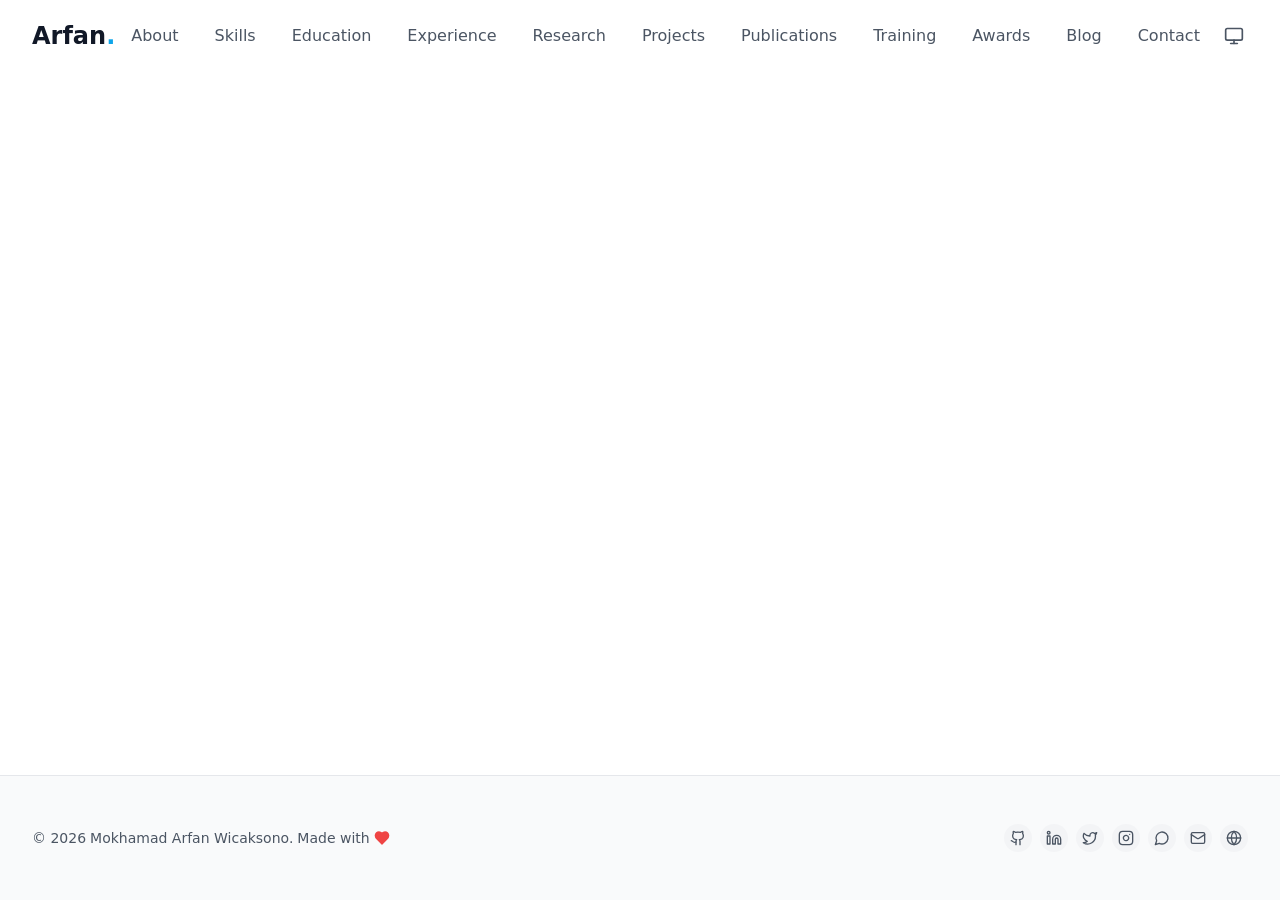
<file: index.html>
<!doctype html>
<html lang="en">
  <head>
    <meta charset="UTF-8" />
    <link rel="icon" type="image/svg+xml" href="/favicon.svg" />
    <meta name="viewport" content="width=device-width, initial-scale=1.0" />
    <title>Personal Portfolio</title>
    <script>
      // GitHub Pages SPA redirect solution
      // Check if we were redirected from 404.html
      (function() {
        var redirect = sessionStorage.redirect;
        delete sessionStorage.redirect;
        if (redirect && redirect !== location.pathname) {
          history.replaceState(null, null, redirect);
        }
      })();
    </script>
    <script type="module" crossorigin src="/assets/index-D8vVJnFh.js"></script>
    <link rel="modulepreload" crossorigin href="/assets/react-vendor-DwZ1RW2I.js">
    <link rel="modulepreload" crossorigin href="/assets/motion-B83IQMfz.js">
    <link rel="modulepreload" crossorigin href="/assets/markdown-BnUALIT7.js">
    <link rel="stylesheet" crossorigin href="/assets/index-B6BhNO32.css">
  </head>
  <body>
    <div id="root"></div>
  </body>
</html>
</file>
<file: assets/index-B6BhNO32.css>
*,:before,:after{--tw-border-spacing-x: 0;--tw-border-spacing-y: 0;--tw-translate-x: 0;--tw-translate-y: 0;--tw-rotate: 0;--tw-skew-x: 0;--tw-skew-y: 0;--tw-scale-x: 1;--tw-scale-y: 1;--tw-pan-x: ;--tw-pan-y: ;--tw-pinch-zoom: ;--tw-scroll-snap-strictness: proximity;--tw-gradient-from-position: ;--tw-gradient-via-position: ;--tw-gradient-to-position: ;--tw-ordinal: ;--tw-slashed-zero: ;--tw-numeric-figure: ;--tw-numeric-spacing: ;--tw-numeric-fraction: ;--tw-ring-inset: ;--tw-ring-offset-width: 0px;--tw-ring-offset-color: #fff;--tw-ring-color: rgb(59 130 246 / .5);--tw-ring-offset-shadow: 0 0 #0000;--tw-ring-shadow: 0 0 #0000;--tw-shadow: 0 0 #0000;--tw-shadow-colored: 0 0 #0000;--tw-blur: ;--tw-brightness: ;--tw-contrast: ;--tw-grayscale: ;--tw-hue-rotate: ;--tw-invert: ;--tw-saturate: ;--tw-sepia: ;--tw-drop-shadow: ;--tw-backdrop-blur: ;--tw-backdrop-brightness: ;--tw-backdrop-contrast: ;--tw-backdrop-grayscale: ;--tw-backdrop-hue-rotate: ;--tw-backdrop-invert: ;--tw-backdrop-opacity: ;--tw-backdrop-saturate: ;--tw-backdrop-sepia: ;--tw-contain-size: ;--tw-contain-layout: ;--tw-contain-paint: ;--tw-contain-style: }::backdrop{--tw-border-spacing-x: 0;--tw-border-spacing-y: 0;--tw-translate-x: 0;--tw-translate-y: 0;--tw-rotate: 0;--tw-skew-x: 0;--tw-skew-y: 0;--tw-scale-x: 1;--tw-scale-y: 1;--tw-pan-x: ;--tw-pan-y: ;--tw-pinch-zoom: ;--tw-scroll-snap-strictness: proximity;--tw-gradient-from-position: ;--tw-gradient-via-position: ;--tw-gradient-to-position: ;--tw-ordinal: ;--tw-slashed-zero: ;--tw-numeric-figure: ;--tw-numeric-spacing: ;--tw-numeric-fraction: ;--tw-ring-inset: ;--tw-ring-offset-width: 0px;--tw-ring-offset-color: #fff;--tw-ring-color: rgb(59 130 246 / .5);--tw-ring-offset-shadow: 0 0 #0000;--tw-ring-shadow: 0 0 #0000;--tw-shadow: 0 0 #0000;--tw-shadow-colored: 0 0 #0000;--tw-blur: ;--tw-brightness: ;--tw-contrast: ;--tw-grayscale: ;--tw-hue-rotate: ;--tw-invert: ;--tw-saturate: ;--tw-sepia: ;--tw-drop-shadow: ;--tw-backdrop-blur: ;--tw-backdrop-brightness: ;--tw-backdrop-contrast: ;--tw-backdrop-grayscale: ;--tw-backdrop-hue-rotate: ;--tw-backdrop-invert: ;--tw-backdrop-opacity: ;--tw-backdrop-saturate: ;--tw-backdrop-sepia: ;--tw-contain-size: ;--tw-contain-layout: ;--tw-contain-paint: ;--tw-contain-style: }*,:before,:after{box-sizing:border-box;border-width:0;border-style:solid;border-color:#e5e7eb}:before,:after{--tw-content: ""}html,:host{line-height:1.5;-webkit-text-size-adjust:100%;-moz-tab-size:4;-o-tab-size:4;tab-size:4;font-family:Inter,system-ui,sans-serif;font-feature-settings:normal;font-variation-settings:normal;-webkit-tap-highlight-color:transparent}body{margin:0;line-height:inherit}hr{height:0;color:inherit;border-top-width:1px}abbr:where([title]){-webkit-text-decoration:underline dotted;text-decoration:underline dotted}h1,h2,h3,h4,h5,h6{font-size:inherit;font-weight:inherit}a{color:inherit;text-decoration:inherit}b,strong{font-weight:bolder}code,kbd,samp,pre{font-family:JetBrains Mono,monospace;font-feature-settings:normal;font-variation-settings:normal;font-size:1em}small{font-size:80%}sub,sup{font-size:75%;line-height:0;position:relative;vertical-align:baseline}sub{bottom:-.25em}sup{top:-.5em}table{text-indent:0;border-color:inherit;border-collapse:collapse}button,input,optgroup,select,textarea{font-family:inherit;font-feature-settings:inherit;font-variation-settings:inherit;font-size:100%;font-weight:inherit;line-height:inherit;letter-spacing:inherit;color:inherit;margin:0;padding:0}button,select{text-transform:none}button,input:where([type=button]),input:where([type=reset]),input:where([type=submit]){-webkit-appearance:button;background-color:transparent;background-image:none}:-moz-focusring{outline:auto}:-moz-ui-invalid{box-shadow:none}progress{vertical-align:baseline}::-webkit-inner-spin-button,::-webkit-outer-spin-button{height:auto}[type=search]{-webkit-appearance:textfield;outline-offset:-2px}::-webkit-search-decoration{-webkit-appearance:none}::-webkit-file-upload-button{-webkit-appearance:button;font:inherit}summary{display:list-item}blockquote,dl,dd,h1,h2,h3,h4,h5,h6,hr,figure,p,pre{margin:0}fieldset{margin:0;padding:0}legend{padding:0}ol,ul,menu{list-style:none;margin:0;padding:0}dialog{padding:0}textarea{resize:vertical}input::-moz-placeholder,textarea::-moz-placeholder{opacity:1;color:#9ca3af}input::placeholder,textarea::placeholder{opacity:1;color:#9ca3af}button,[role=button]{cursor:pointer}:disabled{cursor:default}img,svg,video,canvas,audio,iframe,embed,object{display:block;vertical-align:middle}img,video{max-width:100%;height:auto}[hidden]:where(:not([hidden=until-found])){display:none}html{scroll-behavior:smooth}body{--tw-bg-opacity: 1;background-color:rgb(255 255 255 / var(--tw-bg-opacity, 1));--tw-text-opacity: 1;color:rgb(17 24 39 / var(--tw-text-opacity, 1));transition-property:color,background-color,border-color,text-decoration-color,fill,stroke;transition-timing-function:cubic-bezier(.4,0,.2,1);transition-duration:.3s}body:is(.dark *){--tw-bg-opacity: 1;background-color:rgb(17 24 39 / var(--tw-bg-opacity, 1));--tw-text-opacity: 1;color:rgb(243 244 246 / var(--tw-text-opacity, 1))}::-webkit-scrollbar{width:8px}::-webkit-scrollbar-track{--tw-bg-opacity: 1;background-color:rgb(243 244 246 / var(--tw-bg-opacity, 1))}:is(.dark *)::-webkit-scrollbar-track{--tw-bg-opacity: 1;background-color:rgb(31 41 55 / var(--tw-bg-opacity, 1))}::-webkit-scrollbar-thumb{border-radius:9999px;--tw-bg-opacity: 1;background-color:rgb(209 213 219 / var(--tw-bg-opacity, 1))}:is(.dark *)::-webkit-scrollbar-thumb{--tw-bg-opacity: 1;background-color:rgb(75 85 99 / var(--tw-bg-opacity, 1))}::-webkit-scrollbar-thumb:hover{--tw-bg-opacity: 1;background-color:rgb(156 163 175 / var(--tw-bg-opacity, 1))}:is(.dark *)::-webkit-scrollbar-thumb:hover{--tw-bg-opacity: 1;background-color:rgb(107 114 128 / var(--tw-bg-opacity, 1))}.prose{color:var(--tw-prose-body);max-width:65ch}.prose :where(p):not(:where([class~=not-prose],[class~=not-prose] *)){margin-top:1.25em;margin-bottom:1.25em}.prose :where([class~=lead]):not(:where([class~=not-prose],[class~=not-prose] *)){color:var(--tw-prose-lead);font-size:1.25em;line-height:1.6;margin-top:1.2em;margin-bottom:1.2em}.prose :where(a):not(:where([class~=not-prose],[class~=not-prose] *)){color:var(--tw-prose-links);text-decoration:underline;font-weight:500}.prose :where(strong):not(:where([class~=not-prose],[class~=not-prose] *)){color:var(--tw-prose-bold);font-weight:600}.prose :where(a strong):not(:where([class~=not-prose],[class~=not-prose] *)){color:inherit}.prose :where(blockquote strong):not(:where([class~=not-prose],[class~=not-prose] *)){color:inherit}.prose :where(thead th strong):not(:where([class~=not-prose],[class~=not-prose] *)){color:inherit}.prose :where(ol):not(:where([class~=not-prose],[class~=not-prose] *)){list-style-type:decimal;margin-top:1.25em;margin-bottom:1.25em;padding-inline-start:1.625em}.prose :where(ol[type=A]):not(:where([class~=not-prose],[class~=not-prose] *)){list-style-type:upper-alpha}.prose :where(ol[type=a]):not(:where([class~=not-prose],[class~=not-prose] *)){list-style-type:lower-alpha}.prose :where(ol[type=A s]):not(:where([class~=not-prose],[class~=not-prose] *)){list-style-type:upper-alpha}.prose :where(ol[type=a s]):not(:where([class~=not-prose],[class~=not-prose] *)){list-style-type:lower-alpha}.prose :where(ol[type=I]):not(:where([class~=not-prose],[class~=not-prose] *)){list-style-type:upper-roman}.prose :where(ol[type=i]):not(:where([class~=not-prose],[class~=not-prose] *)){list-style-type:lower-roman}.prose :where(ol[type=I s]):not(:where([class~=not-prose],[class~=not-prose] *)){list-style-type:upper-roman}.prose :where(ol[type=i s]):not(:where([class~=not-prose],[class~=not-prose] *)){list-style-type:lower-roman}.prose :where(ol[type="1"]):not(:where([class~=not-prose],[class~=not-prose] *)){list-style-type:decimal}.prose :where(ul):not(:where([class~=not-prose],[class~=not-prose] *)){list-style-type:disc;margin-top:1.25em;margin-bottom:1.25em;padding-inline-start:1.625em}.prose :where(ol>li):not(:where([class~=not-prose],[class~=not-prose] *))::marker{font-weight:400;color:var(--tw-prose-counters)}.prose :where(ul>li):not(:where([class~=not-prose],[class~=not-prose] *))::marker{color:var(--tw-prose-bullets)}.prose :where(dt):not(:where([class~=not-prose],[class~=not-prose] *)){color:var(--tw-prose-headings);font-weight:600;margin-top:1.25em}.prose :where(hr):not(:where([class~=not-prose],[class~=not-prose] *)){border-color:var(--tw-prose-hr);border-top-width:1px;margin-top:3em;margin-bottom:3em}.prose :where(blockquote):not(:where([class~=not-prose],[class~=not-prose] *)){font-weight:500;font-style:italic;color:var(--tw-prose-quotes);border-inline-start-width:.25rem;border-inline-start-color:var(--tw-prose-quote-borders);quotes:"“""”""‘""’";margin-top:1.6em;margin-bottom:1.6em;padding-inline-start:1em}.prose :where(blockquote p:first-of-type):not(:where([class~=not-prose],[class~=not-prose] *)):before{content:open-quote}.prose :where(blockquote p:last-of-type):not(:where([class~=not-prose],[class~=not-prose] *)):after{content:close-quote}.prose :where(h1):not(:where([class~=not-prose],[class~=not-prose] *)){color:var(--tw-prose-headings);font-weight:800;font-size:2.25em;margin-top:0;margin-bottom:.8888889em;line-height:1.1111111}.prose :where(h1 strong):not(:where([class~=not-prose],[class~=not-prose] *)){font-weight:900;color:inherit}.prose :where(h2):not(:where([class~=not-prose],[class~=not-prose] *)){color:var(--tw-prose-headings);font-weight:700;font-size:1.5em;margin-top:2em;margin-bottom:1em;line-height:1.3333333}.prose :where(h2 strong):not(:where([class~=not-prose],[class~=not-prose] *)){font-weight:800;color:inherit}.prose :where(h3):not(:where([class~=not-prose],[class~=not-prose] *)){color:var(--tw-prose-headings);font-weight:600;font-size:1.25em;margin-top:1.6em;margin-bottom:.6em;line-height:1.6}.prose :where(h3 strong):not(:where([class~=not-prose],[class~=not-prose] *)){font-weight:700;color:inherit}.prose :where(h4):not(:where([class~=not-prose],[class~=not-prose] *)){color:var(--tw-prose-headings);font-weight:600;margin-top:1.5em;margin-bottom:.5em;line-height:1.5}.prose :where(h4 strong):not(:where([class~=not-prose],[class~=not-prose] *)){font-weight:700;color:inherit}.prose :where(img):not(:where([class~=not-prose],[class~=not-prose] *)){margin-top:2em;margin-bottom:2em}.prose :where(picture):not(:where([class~=not-prose],[class~=not-prose] *)){display:block;margin-top:2em;margin-bottom:2em}.prose :where(video):not(:where([class~=not-prose],[class~=not-prose] *)){margin-top:2em;margin-bottom:2em}.prose :where(kbd):not(:where([class~=not-prose],[class~=not-prose] *)){font-weight:500;font-family:inherit;color:var(--tw-prose-kbd);box-shadow:0 0 0 1px var(--tw-prose-kbd-shadows),0 3px 0 var(--tw-prose-kbd-shadows);font-size:.875em;border-radius:.3125rem;padding-top:.1875em;padding-inline-end:.375em;padding-bottom:.1875em;padding-inline-start:.375em}.prose :where(code):not(:where([class~=not-prose],[class~=not-prose] *)){color:var(--tw-prose-code);font-weight:600;font-size:.875em}.prose :where(code):not(:where([class~=not-prose],[class~=not-prose] *)):before{content:"`"}.prose :where(code):not(:where([class~=not-prose],[class~=not-prose] *)):after{content:"`"}.prose :where(a code):not(:where([class~=not-prose],[class~=not-prose] *)){color:inherit}.prose :where(h1 code):not(:where([class~=not-prose],[class~=not-prose] *)){color:inherit}.prose :where(h2 code):not(:where([class~=not-prose],[class~=not-prose] *)){color:inherit;font-size:.875em}.prose :where(h3 code):not(:where([class~=not-prose],[class~=not-prose] *)){color:inherit;font-size:.9em}.prose :where(h4 code):not(:where([class~=not-prose],[class~=not-prose] *)){color:inherit}.prose :where(blockquote code):not(:where([class~=not-prose],[class~=not-prose] *)){color:inherit}.prose :where(thead th code):not(:where([class~=not-prose],[class~=not-prose] *)){color:inherit}.prose :where(pre):not(:where([class~=not-prose],[class~=not-prose] *)){color:var(--tw-prose-pre-code);background-color:var(--tw-prose-pre-bg);overflow-x:auto;font-weight:400;font-size:.875em;line-height:1.7142857;margin-top:1.7142857em;margin-bottom:1.7142857em;border-radius:.375rem;padding-top:.8571429em;padding-inline-end:1.1428571em;padding-bottom:.8571429em;padding-inline-start:1.1428571em}.prose :where(pre code):not(:where([class~=not-prose],[class~=not-prose] *)){background-color:transparent;border-width:0;border-radius:0;padding:0;font-weight:inherit;color:inherit;font-size:inherit;font-family:inherit;line-height:inherit}.prose :where(pre code):not(:where([class~=not-prose],[class~=not-prose] *)):before{content:none}.prose :where(pre code):not(:where([class~=not-prose],[class~=not-prose] *)):after{content:none}.prose :where(table):not(:where([class~=not-prose],[class~=not-prose] *)){width:100%;table-layout:auto;margin-top:2em;margin-bottom:2em;font-size:.875em;line-height:1.7142857}.prose :where(thead):not(:where([class~=not-prose],[class~=not-prose] *)){border-bottom-width:1px;border-bottom-color:var(--tw-prose-th-borders)}.prose :where(thead th):not(:where([class~=not-prose],[class~=not-prose] *)){color:var(--tw-prose-headings);font-weight:600;vertical-align:bottom;padding-inline-end:.5714286em;padding-bottom:.5714286em;padding-inline-start:.5714286em}.prose :where(tbody tr):not(:where([class~=not-prose],[class~=not-prose] *)){border-bottom-width:1px;border-bottom-color:var(--tw-prose-td-borders)}.prose :where(tbody tr:last-child):not(:where([class~=not-prose],[class~=not-prose] *)){border-bottom-width:0}.prose :where(tbody td):not(:where([class~=not-prose],[class~=not-prose] *)){vertical-align:baseline}.prose :where(tfoot):not(:where([class~=not-prose],[class~=not-prose] *)){border-top-width:1px;border-top-color:var(--tw-prose-th-borders)}.prose :where(tfoot td):not(:where([class~=not-prose],[class~=not-prose] *)){vertical-align:top}.prose :where(th,td):not(:where([class~=not-prose],[class~=not-prose] *)){text-align:start}.prose :where(figure>*):not(:where([class~=not-prose],[class~=not-prose] *)){margin-top:0;margin-bottom:0}.prose :where(figcaption):not(:where([class~=not-prose],[class~=not-prose] *)){color:var(--tw-prose-captions);font-size:.875em;line-height:1.4285714;margin-top:.8571429em}.prose{--tw-prose-body: #374151;--tw-prose-headings: #111827;--tw-prose-lead: #4b5563;--tw-prose-links: #111827;--tw-prose-bold: #111827;--tw-prose-counters: #6b7280;--tw-prose-bullets: #d1d5db;--tw-prose-hr: #e5e7eb;--tw-prose-quotes: #111827;--tw-prose-quote-borders: #e5e7eb;--tw-prose-captions: #6b7280;--tw-prose-kbd: #111827;--tw-prose-kbd-shadows: rgb(17 24 39 / 10%);--tw-prose-code: #111827;--tw-prose-pre-code: #e5e7eb;--tw-prose-pre-bg: #1f2937;--tw-prose-th-borders: #d1d5db;--tw-prose-td-borders: #e5e7eb;--tw-prose-invert-body: #d1d5db;--tw-prose-invert-headings: #fff;--tw-prose-invert-lead: #9ca3af;--tw-prose-invert-links: #fff;--tw-prose-invert-bold: #fff;--tw-prose-invert-counters: #9ca3af;--tw-prose-invert-bullets: #4b5563;--tw-prose-invert-hr: #374151;--tw-prose-invert-quotes: #f3f4f6;--tw-prose-invert-quote-borders: #374151;--tw-prose-invert-captions: #9ca3af;--tw-prose-invert-kbd: #fff;--tw-prose-invert-kbd-shadows: rgb(255 255 255 / 10%);--tw-prose-invert-code: #fff;--tw-prose-invert-pre-code: #d1d5db;--tw-prose-invert-pre-bg: rgb(0 0 0 / 50%);--tw-prose-invert-th-borders: #4b5563;--tw-prose-invert-td-borders: #374151;font-size:1rem;line-height:1.75}.prose :where(picture>img):not(:where([class~=not-prose],[class~=not-prose] *)){margin-top:0;margin-bottom:0}.prose :where(li):not(:where([class~=not-prose],[class~=not-prose] *)){margin-top:.5em;margin-bottom:.5em}.prose :where(ol>li):not(:where([class~=not-prose],[class~=not-prose] *)){padding-inline-start:.375em}.prose :where(ul>li):not(:where([class~=not-prose],[class~=not-prose] *)){padding-inline-start:.375em}.prose :where(.prose>ul>li p):not(:where([class~=not-prose],[class~=not-prose] *)){margin-top:.75em;margin-bottom:.75em}.prose :where(.prose>ul>li>p:first-child):not(:where([class~=not-prose],[class~=not-prose] *)){margin-top:1.25em}.prose :where(.prose>ul>li>p:last-child):not(:where([class~=not-prose],[class~=not-prose] *)){margin-bottom:1.25em}.prose :where(.prose>ol>li>p:first-child):not(:where([class~=not-prose],[class~=not-prose] *)){margin-top:1.25em}.prose :where(.prose>ol>li>p:last-child):not(:where([class~=not-prose],[class~=not-prose] *)){margin-bottom:1.25em}.prose :where(ul ul,ul ol,ol ul,ol ol):not(:where([class~=not-prose],[class~=not-prose] *)){margin-top:.75em;margin-bottom:.75em}.prose :where(dl):not(:where([class~=not-prose],[class~=not-prose] *)){margin-top:1.25em;margin-bottom:1.25em}.prose :where(dd):not(:where([class~=not-prose],[class~=not-prose] *)){margin-top:.5em;padding-inline-start:1.625em}.prose :where(hr+*):not(:where([class~=not-prose],[class~=not-prose] *)){margin-top:0}.prose :where(h2+*):not(:where([class~=not-prose],[class~=not-prose] *)){margin-top:0}.prose :where(h3+*):not(:where([class~=not-prose],[class~=not-prose] *)){margin-top:0}.prose :where(h4+*):not(:where([class~=not-prose],[class~=not-prose] *)){margin-top:0}.prose :where(thead th:first-child):not(:where([class~=not-prose],[class~=not-prose] *)){padding-inline-start:0}.prose :where(thead th:last-child):not(:where([class~=not-prose],[class~=not-prose] *)){padding-inline-end:0}.prose :where(tbody td,tfoot td):not(:where([class~=not-prose],[class~=not-prose] *)){padding-top:.5714286em;padding-inline-end:.5714286em;padding-bottom:.5714286em;padding-inline-start:.5714286em}.prose :where(tbody td:first-child,tfoot td:first-child):not(:where([class~=not-prose],[class~=not-prose] *)){padding-inline-start:0}.prose :where(tbody td:last-child,tfoot td:last-child):not(:where([class~=not-prose],[class~=not-prose] *)){padding-inline-end:0}.prose :where(figure):not(:where([class~=not-prose],[class~=not-prose] *)){margin-top:2em;margin-bottom:2em}.prose :where(.prose>:first-child):not(:where([class~=not-prose],[class~=not-prose] *)){margin-top:0}.prose :where(.prose>:last-child):not(:where([class~=not-prose],[class~=not-prose] *)){margin-bottom:0}.prose-lg{font-size:1.125rem;line-height:1.7777778}.prose-lg :where(p):not(:where([class~=not-prose],[class~=not-prose] *)){margin-top:1.3333333em;margin-bottom:1.3333333em}.prose-lg :where([class~=lead]):not(:where([class~=not-prose],[class~=not-prose] *)){font-size:1.2222222em;line-height:1.4545455;margin-top:1.0909091em;margin-bottom:1.0909091em}.prose-lg :where(blockquote):not(:where([class~=not-prose],[class~=not-prose] *)){margin-top:1.6666667em;margin-bottom:1.6666667em;padding-inline-start:1em}.prose-lg :where(h1):not(:where([class~=not-prose],[class~=not-prose] *)){font-size:2.6666667em;margin-top:0;margin-bottom:.8333333em;line-height:1}.prose-lg :where(h2):not(:where([class~=not-prose],[class~=not-prose] *)){font-size:1.6666667em;margin-top:1.8666667em;margin-bottom:1.0666667em;line-height:1.3333333}.prose-lg :where(h3):not(:where([class~=not-prose],[class~=not-prose] *)){font-size:1.3333333em;margin-top:1.6666667em;margin-bottom:.6666667em;line-height:1.5}.prose-lg :where(h4):not(:where([class~=not-prose],[class~=not-prose] *)){margin-top:1.7777778em;margin-bottom:.4444444em;line-height:1.5555556}.prose-lg :where(img):not(:where([class~=not-prose],[class~=not-prose] *)){margin-top:1.7777778em;margin-bottom:1.7777778em}.prose-lg :where(picture):not(:where([class~=not-prose],[class~=not-prose] *)){margin-top:1.7777778em;margin-bottom:1.7777778em}.prose-lg :where(picture>img):not(:where([class~=not-prose],[class~=not-prose] *)){margin-top:0;margin-bottom:0}.prose-lg :where(video):not(:where([class~=not-prose],[class~=not-prose] *)){margin-top:1.7777778em;margin-bottom:1.7777778em}.prose-lg :where(kbd):not(:where([class~=not-prose],[class~=not-prose] *)){font-size:.8888889em;border-radius:.3125rem;padding-top:.2222222em;padding-inline-end:.4444444em;padding-bottom:.2222222em;padding-inline-start:.4444444em}.prose-lg :where(code):not(:where([class~=not-prose],[class~=not-prose] *)){font-size:.8888889em}.prose-lg :where(h2 code):not(:where([class~=not-prose],[class~=not-prose] *)){font-size:.8666667em}.prose-lg :where(h3 code):not(:where([class~=not-prose],[class~=not-prose] *)){font-size:.875em}.prose-lg :where(pre):not(:where([class~=not-prose],[class~=not-prose] *)){font-size:.8888889em;line-height:1.75;margin-top:2em;margin-bottom:2em;border-radius:.375rem;padding-top:1em;padding-inline-end:1.5em;padding-bottom:1em;padding-inline-start:1.5em}.prose-lg :where(ol):not(:where([class~=not-prose],[class~=not-prose] *)){margin-top:1.3333333em;margin-bottom:1.3333333em;padding-inline-start:1.5555556em}.prose-lg :where(ul):not(:where([class~=not-prose],[class~=not-prose] *)){margin-top:1.3333333em;margin-bottom:1.3333333em;padding-inline-start:1.5555556em}.prose-lg :where(li):not(:where([class~=not-prose],[class~=not-prose] *)){margin-top:.6666667em;margin-bottom:.6666667em}.prose-lg :where(ol>li):not(:where([class~=not-prose],[class~=not-prose] *)){padding-inline-start:.4444444em}.prose-lg :where(ul>li):not(:where([class~=not-prose],[class~=not-prose] *)){padding-inline-start:.4444444em}.prose-lg :where(.prose-lg>ul>li p):not(:where([class~=not-prose],[class~=not-prose] *)){margin-top:.8888889em;margin-bottom:.8888889em}.prose-lg :where(.prose-lg>ul>li>p:first-child):not(:where([class~=not-prose],[class~=not-prose] *)){margin-top:1.3333333em}.prose-lg :where(.prose-lg>ul>li>p:last-child):not(:where([class~=not-prose],[class~=not-prose] *)){margin-bottom:1.3333333em}.prose-lg :where(.prose-lg>ol>li>p:first-child):not(:where([class~=not-prose],[class~=not-prose] *)){margin-top:1.3333333em}.prose-lg :where(.prose-lg>ol>li>p:last-child):not(:where([class~=not-prose],[class~=not-prose] *)){margin-bottom:1.3333333em}.prose-lg :where(ul ul,ul ol,ol ul,ol ol):not(:where([class~=not-prose],[class~=not-prose] *)){margin-top:.8888889em;margin-bottom:.8888889em}.prose-lg :where(dl):not(:where([class~=not-prose],[class~=not-prose] *)){margin-top:1.3333333em;margin-bottom:1.3333333em}.prose-lg :where(dt):not(:where([class~=not-prose],[class~=not-prose] *)){margin-top:1.3333333em}.prose-lg :where(dd):not(:where([class~=not-prose],[class~=not-prose] *)){margin-top:.6666667em;padding-inline-start:1.5555556em}.prose-lg :where(hr):not(:where([class~=not-prose],[class~=not-prose] *)){margin-top:3.1111111em;margin-bottom:3.1111111em}.prose-lg :where(hr+*):not(:where([class~=not-prose],[class~=not-prose] *)){margin-top:0}.prose-lg :where(h2+*):not(:where([class~=not-prose],[class~=not-prose] *)){margin-top:0}.prose-lg :where(h3+*):not(:where([class~=not-prose],[class~=not-prose] *)){margin-top:0}.prose-lg :where(h4+*):not(:where([class~=not-prose],[class~=not-prose] *)){margin-top:0}.prose-lg :where(table):not(:where([class~=not-prose],[class~=not-prose] *)){font-size:.8888889em;line-height:1.5}.prose-lg :where(thead th):not(:where([class~=not-prose],[class~=not-prose] *)){padding-inline-end:.75em;padding-bottom:.75em;padding-inline-start:.75em}.prose-lg :where(thead th:first-child):not(:where([class~=not-prose],[class~=not-prose] *)){padding-inline-start:0}.prose-lg :where(thead th:last-child):not(:where([class~=not-prose],[class~=not-prose] *)){padding-inline-end:0}.prose-lg :where(tbody td,tfoot td):not(:where([class~=not-prose],[class~=not-prose] *)){padding-top:.75em;padding-inline-end:.75em;padding-bottom:.75em;padding-inline-start:.75em}.prose-lg :where(tbody td:first-child,tfoot td:first-child):not(:where([class~=not-prose],[class~=not-prose] *)){padding-inline-start:0}.prose-lg :where(tbody td:last-child,tfoot td:last-child):not(:where([class~=not-prose],[class~=not-prose] *)){padding-inline-end:0}.prose-lg :where(figure):not(:where([class~=not-prose],[class~=not-prose] *)){margin-top:1.7777778em;margin-bottom:1.7777778em}.prose-lg :where(figure>*):not(:where([class~=not-prose],[class~=not-prose] *)){margin-top:0;margin-bottom:0}.prose-lg :where(figcaption):not(:where([class~=not-prose],[class~=not-prose] *)){font-size:.8888889em;line-height:1.5;margin-top:1em}.prose-lg :where(.prose-lg>:first-child):not(:where([class~=not-prose],[class~=not-prose] *)){margin-top:0}.prose-lg :where(.prose-lg>:last-child):not(:where([class~=not-prose],[class~=not-prose] *)){margin-bottom:0}.input-field{width:100%;border-radius:.5rem;border-width:1px;--tw-border-opacity: 1;border-color:rgb(209 213 219 / var(--tw-border-opacity, 1));--tw-bg-opacity: 1;background-color:rgb(255 255 255 / var(--tw-bg-opacity, 1));padding:.75rem 1rem;--tw-text-opacity: 1;color:rgb(17 24 39 / var(--tw-text-opacity, 1));outline:2px solid transparent;outline-offset:2px;transition-property:all;transition-timing-function:cubic-bezier(.4,0,.2,1);transition-duration:.2s}.input-field:focus{border-color:transparent;--tw-ring-offset-shadow: var(--tw-ring-inset) 0 0 0 var(--tw-ring-offset-width) var(--tw-ring-offset-color);--tw-ring-shadow: var(--tw-ring-inset) 0 0 0 calc(2px + var(--tw-ring-offset-width)) var(--tw-ring-color);box-shadow:var(--tw-ring-offset-shadow),var(--tw-ring-shadow),var(--tw-shadow, 0 0 #0000);--tw-ring-opacity: 1;--tw-ring-color: rgb(14 165 233 / var(--tw-ring-opacity, 1))}.input-field:is(.dark *){--tw-border-opacity: 1;border-color:rgb(75 85 99 / var(--tw-border-opacity, 1));--tw-bg-opacity: 1;background-color:rgb(31 41 55 / var(--tw-bg-opacity, 1));--tw-text-opacity: 1;color:rgb(243 244 246 / var(--tw-text-opacity, 1))}.input-error{--tw-border-opacity: 1;border-color:rgb(239 68 68 / var(--tw-border-opacity, 1))}.input-error:focus{--tw-ring-opacity: 1;--tw-ring-color: rgb(239 68 68 / var(--tw-ring-opacity, 1))}.visible{visibility:visible}.fixed{position:fixed}.absolute{position:absolute}.relative{position:relative}.sticky{position:sticky}.inset-0{top:0;right:0;bottom:0;left:0}.bottom-0{bottom:0}.bottom-8{bottom:2rem}.bottom-full{bottom:100%}.left-0{left:0}.left-1\/2{left:50%}.left-2{left:.5rem}.left-\[11px\]{left:11px}.right-0{right:0}.right-1\.5{right:.375rem}.right-8{right:2rem}.top-0{top:0}.top-1{top:.25rem}.top-1\/2{top:50%}.top-12{top:3rem}.top-16{top:4rem}.top-8{top:2rem}.top-full{top:100%}.z-30{z-index:30}.z-40{z-index:40}.z-50{z-index:50}.mx-auto{margin-left:auto;margin-right:auto}.-ml-1{margin-left:-.25rem}.mb-1{margin-bottom:.25rem}.mb-10{margin-bottom:2.5rem}.mb-12{margin-bottom:3rem}.mb-2{margin-bottom:.5rem}.mb-3{margin-bottom:.75rem}.mb-4{margin-bottom:1rem}.mb-6{margin-bottom:1.5rem}.mb-8{margin-bottom:2rem}.ml-0\.5{margin-left:.125rem}.ml-2{margin-left:.5rem}.ml-auto{margin-left:auto}.mr-2{margin-right:.5rem}.mt-1{margin-top:.25rem}.mt-12{margin-top:3rem}.mt-2{margin-top:.5rem}.mt-4{margin-top:1rem}.mt-6{margin-top:1.5rem}.line-clamp-1{overflow:hidden;display:-webkit-box;-webkit-box-orient:vertical;-webkit-line-clamp:1}.line-clamp-2{overflow:hidden;display:-webkit-box;-webkit-box-orient:vertical;-webkit-line-clamp:2}.line-clamp-3{overflow:hidden;display:-webkit-box;-webkit-box-orient:vertical;-webkit-line-clamp:3}.block{display:block}.inline{display:inline}.flex{display:flex}.inline-flex{display:inline-flex}.grid{display:grid}.hidden{display:none}.aspect-square{aspect-ratio:1 / 1}.h-1{height:.25rem}.h-3{height:.75rem}.h-3\.5{height:.875rem}.h-4{height:1rem}.h-48{height:12rem}.h-5{height:1.25rem}.h-6{height:1.5rem}.h-64{height:16rem}.h-full{height:100%}.min-h-screen{min-height:100vh}.w-0\.5{width:.125rem}.w-20{width:5rem}.w-3{width:.75rem}.w-3\.5{width:.875rem}.w-32{width:8rem}.w-4{width:1rem}.w-5{width:1.25rem}.w-6{width:1.5rem}.w-80{width:20rem}.w-96{width:24rem}.w-full{width:100%}.w-px{width:1px}.min-w-0{min-width:0px}.max-w-2xl{max-width:42rem}.max-w-3xl{max-width:48rem}.max-w-4xl{max-width:56rem}.max-w-5xl{max-width:64rem}.max-w-6xl{max-width:72rem}.max-w-7xl{max-width:80rem}.max-w-\[85vw\]{max-width:85vw}.max-w-full{max-width:100%}.max-w-md{max-width:28rem}.max-w-none{max-width:none}.max-w-xl{max-width:36rem}.flex-1{flex:1 1 0%}.shrink-0{flex-shrink:0}.-translate-x-1\/2{--tw-translate-x: -50%;transform:translate(var(--tw-translate-x),var(--tw-translate-y)) rotate(var(--tw-rotate)) skew(var(--tw-skew-x)) skewY(var(--tw-skew-y)) scaleX(var(--tw-scale-x)) scaleY(var(--tw-scale-y))}.-translate-y-1\/2{--tw-translate-y: -50%;transform:translate(var(--tw-translate-x),var(--tw-translate-y)) rotate(var(--tw-rotate)) skew(var(--tw-skew-x)) skewY(var(--tw-skew-y)) scaleX(var(--tw-scale-x)) scaleY(var(--tw-scale-y))}.rotate-6{--tw-rotate: 6deg;transform:translate(var(--tw-translate-x),var(--tw-translate-y)) rotate(var(--tw-rotate)) skew(var(--tw-skew-x)) skewY(var(--tw-skew-y)) scaleX(var(--tw-scale-x)) scaleY(var(--tw-scale-y))}.transform{transform:translate(var(--tw-translate-x),var(--tw-translate-y)) rotate(var(--tw-rotate)) skew(var(--tw-skew-x)) skewY(var(--tw-skew-y)) scaleX(var(--tw-scale-x)) scaleY(var(--tw-scale-y))}@keyframes pulse{50%{opacity:.5}}.animate-pulse{animation:pulse 2s cubic-bezier(.4,0,.6,1) infinite}@keyframes spin{to{transform:rotate(360deg)}}.animate-spin{animation:spin 1s linear infinite}.cursor-pointer{cursor:pointer}.resize-none{resize:none}.resize{resize:both}.list-inside{list-style-position:inside}.list-disc{list-style-type:disc}.flex-col{flex-direction:column}.flex-wrap{flex-wrap:wrap}.items-start{align-items:flex-start}.items-center{align-items:center}.items-baseline{align-items:baseline}.justify-center{justify-content:center}.justify-between{justify-content:space-between}.gap-0\.5{gap:.125rem}.gap-1{gap:.25rem}.gap-12{gap:3rem}.gap-2{gap:.5rem}.gap-3{gap:.75rem}.gap-4{gap:1rem}.gap-8{gap:2rem}.space-y-1>:not([hidden])~:not([hidden]){--tw-space-y-reverse: 0;margin-top:calc(.25rem * calc(1 - var(--tw-space-y-reverse)));margin-bottom:calc(.25rem * var(--tw-space-y-reverse))}.space-y-1\.5>:not([hidden])~:not([hidden]){--tw-space-y-reverse: 0;margin-top:calc(.375rem * calc(1 - var(--tw-space-y-reverse)));margin-bottom:calc(.375rem * var(--tw-space-y-reverse))}.space-y-2>:not([hidden])~:not([hidden]){--tw-space-y-reverse: 0;margin-top:calc(.5rem * calc(1 - var(--tw-space-y-reverse)));margin-bottom:calc(.5rem * var(--tw-space-y-reverse))}.space-y-3>:not([hidden])~:not([hidden]){--tw-space-y-reverse: 0;margin-top:calc(.75rem * calc(1 - var(--tw-space-y-reverse)));margin-bottom:calc(.75rem * var(--tw-space-y-reverse))}.space-y-4>:not([hidden])~:not([hidden]){--tw-space-y-reverse: 0;margin-top:calc(1rem * calc(1 - var(--tw-space-y-reverse)));margin-bottom:calc(1rem * var(--tw-space-y-reverse))}.space-y-6>:not([hidden])~:not([hidden]){--tw-space-y-reverse: 0;margin-top:calc(1.5rem * calc(1 - var(--tw-space-y-reverse)));margin-bottom:calc(1.5rem * var(--tw-space-y-reverse))}.overflow-hidden{overflow:hidden}.overflow-y-auto{overflow-y:auto}.whitespace-pre-line{white-space:pre-line}.rounded{border-radius:.25rem}.rounded-2xl{border-radius:1rem}.rounded-full{border-radius:9999px}.rounded-lg{border-radius:.5rem}.rounded-md{border-radius:.375rem}.rounded-xl{border-radius:.75rem}.border{border-width:1px}.border-2{border-width:2px}.border-b{border-bottom-width:1px}.border-l-4{border-left-width:4px}.border-t{border-top-width:1px}.border-gray-100{--tw-border-opacity: 1;border-color:rgb(243 244 246 / var(--tw-border-opacity, 1))}.border-gray-200{--tw-border-opacity: 1;border-color:rgb(229 231 235 / var(--tw-border-opacity, 1))}.border-gray-700{--tw-border-opacity: 1;border-color:rgb(55 65 81 / var(--tw-border-opacity, 1))}.border-green-500{--tw-border-opacity: 1;border-color:rgb(34 197 94 / var(--tw-border-opacity, 1))}.border-primary-600{--tw-border-opacity: 1;border-color:rgb(2 132 199 / var(--tw-border-opacity, 1))}.bg-black\/50{background-color:#00000080}.bg-blue-100{--tw-bg-opacity: 1;background-color:rgb(219 234 254 / var(--tw-bg-opacity, 1))}.bg-blue-500{--tw-bg-opacity: 1;background-color:rgb(59 130 246 / var(--tw-bg-opacity, 1))}.bg-gray-100{--tw-bg-opacity: 1;background-color:rgb(243 244 246 / var(--tw-bg-opacity, 1))}.bg-gray-200{--tw-bg-opacity: 1;background-color:rgb(229 231 235 / var(--tw-bg-opacity, 1))}.bg-gray-300{--tw-bg-opacity: 1;background-color:rgb(209 213 219 / var(--tw-bg-opacity, 1))}.bg-gray-50{--tw-bg-opacity: 1;background-color:rgb(249 250 251 / var(--tw-bg-opacity, 1))}.bg-gray-900{--tw-bg-opacity: 1;background-color:rgb(17 24 39 / var(--tw-bg-opacity, 1))}.bg-green-100{--tw-bg-opacity: 1;background-color:rgb(220 252 231 / var(--tw-bg-opacity, 1))}.bg-green-500{--tw-bg-opacity: 1;background-color:rgb(34 197 94 / var(--tw-bg-opacity, 1))}.bg-orange-100{--tw-bg-opacity: 1;background-color:rgb(255 237 213 / var(--tw-bg-opacity, 1))}.bg-orange-500{--tw-bg-opacity: 1;background-color:rgb(249 115 22 / var(--tw-bg-opacity, 1))}.bg-pink-100{--tw-bg-opacity: 1;background-color:rgb(252 231 243 / var(--tw-bg-opacity, 1))}.bg-pink-500{--tw-bg-opacity: 1;background-color:rgb(236 72 153 / var(--tw-bg-opacity, 1))}.bg-primary-100{--tw-bg-opacity: 1;background-color:rgb(224 242 254 / var(--tw-bg-opacity, 1))}.bg-primary-500{--tw-bg-opacity: 1;background-color:rgb(14 165 233 / var(--tw-bg-opacity, 1))}.bg-primary-600{--tw-bg-opacity: 1;background-color:rgb(2 132 199 / var(--tw-bg-opacity, 1))}.bg-purple-100{--tw-bg-opacity: 1;background-color:rgb(243 232 255 / var(--tw-bg-opacity, 1))}.bg-purple-500{--tw-bg-opacity: 1;background-color:rgb(168 85 247 / var(--tw-bg-opacity, 1))}.bg-transparent{background-color:transparent}.bg-white{--tw-bg-opacity: 1;background-color:rgb(255 255 255 / var(--tw-bg-opacity, 1))}.bg-white\/90{background-color:#ffffffe6}.bg-yellow-100{--tw-bg-opacity: 1;background-color:rgb(254 249 195 / var(--tw-bg-opacity, 1))}.bg-gradient-to-br{background-image:linear-gradient(to bottom right,var(--tw-gradient-stops))}.from-primary-500{--tw-gradient-from: #0ea5e9 var(--tw-gradient-from-position);--tw-gradient-to: rgb(14 165 233 / 0) var(--tw-gradient-to-position);--tw-gradient-stops: var(--tw-gradient-from), var(--tw-gradient-to)}.to-primary-700{--tw-gradient-to: #0369a1 var(--tw-gradient-to-position)}.fill-current{fill:currentColor}.object-cover{-o-object-fit:cover;object-fit:cover}.p-1\.5{padding:.375rem}.p-2{padding:.5rem}.p-3{padding:.75rem}.p-4{padding:1rem}.p-5{padding:1.25rem}.p-6{padding:1.5rem}.p-8{padding:2rem}.px-2{padding-left:.5rem;padding-right:.5rem}.px-2\.5{padding-left:.625rem;padding-right:.625rem}.px-3{padding-left:.75rem;padding-right:.75rem}.px-4{padding-left:1rem;padding-right:1rem}.px-5{padding-left:1.25rem;padding-right:1.25rem}.px-8{padding-left:2rem;padding-right:2rem}.py-0\.5{padding-top:.125rem;padding-bottom:.125rem}.py-1{padding-top:.25rem;padding-bottom:.25rem}.py-1\.5{padding-top:.375rem;padding-bottom:.375rem}.py-2{padding-top:.5rem;padding-bottom:.5rem}.py-20{padding-top:5rem;padding-bottom:5rem}.py-3{padding-top:.75rem;padding-bottom:.75rem}.py-8{padding-top:2rem;padding-bottom:2rem}.pb-0{padding-bottom:0}.pb-12{padding-bottom:3rem}.pb-20{padding-bottom:5rem}.pb-3{padding-bottom:.75rem}.pl-7{padding-left:1.75rem}.pl-8{padding-left:2rem}.pr-6{padding-right:1.5rem}.pt-16{padding-top:4rem}.pt-2{padding-top:.5rem}.pt-20{padding-top:5rem}.pt-24{padding-top:6rem}.pt-3{padding-top:.75rem}.text-center{text-align:center}.text-2xl{font-size:1.5rem;line-height:2rem}.text-3xl{font-size:1.875rem;line-height:2.25rem}.text-4xl{font-size:2.25rem;line-height:2.5rem}.text-6xl{font-size:3.75rem;line-height:1}.text-base{font-size:1rem;line-height:1.5rem}.text-lg{font-size:1.125rem;line-height:1.75rem}.text-sm{font-size:.875rem;line-height:1.25rem}.text-xl{font-size:1.25rem;line-height:1.75rem}.text-xs{font-size:.75rem;line-height:1rem}.font-bold{font-weight:700}.font-medium{font-weight:500}.font-semibold{font-weight:600}.uppercase{text-transform:uppercase}.capitalize{text-transform:capitalize}.leading-relaxed{line-height:1.625}.tracking-wider{letter-spacing:.05em}.text-blue-500{--tw-text-opacity: 1;color:rgb(59 130 246 / var(--tw-text-opacity, 1))}.text-blue-600{--tw-text-opacity: 1;color:rgb(37 99 235 / var(--tw-text-opacity, 1))}.text-blue-700{--tw-text-opacity: 1;color:rgb(29 78 216 / var(--tw-text-opacity, 1))}.text-gray-200{--tw-text-opacity: 1;color:rgb(229 231 235 / var(--tw-text-opacity, 1))}.text-gray-400{--tw-text-opacity: 1;color:rgb(156 163 175 / var(--tw-text-opacity, 1))}.text-gray-500{--tw-text-opacity: 1;color:rgb(107 114 128 / var(--tw-text-opacity, 1))}.text-gray-600{--tw-text-opacity: 1;color:rgb(75 85 99 / var(--tw-text-opacity, 1))}.text-gray-700{--tw-text-opacity: 1;color:rgb(55 65 81 / var(--tw-text-opacity, 1))}.text-gray-900{--tw-text-opacity: 1;color:rgb(17 24 39 / var(--tw-text-opacity, 1))}.text-green-500{--tw-text-opacity: 1;color:rgb(34 197 94 / var(--tw-text-opacity, 1))}.text-green-600{--tw-text-opacity: 1;color:rgb(22 163 74 / var(--tw-text-opacity, 1))}.text-green-700{--tw-text-opacity: 1;color:rgb(21 128 61 / var(--tw-text-opacity, 1))}.text-orange-700{--tw-text-opacity: 1;color:rgb(194 65 12 / var(--tw-text-opacity, 1))}.text-pink-700{--tw-text-opacity: 1;color:rgb(190 24 93 / var(--tw-text-opacity, 1))}.text-primary-400{--tw-text-opacity: 1;color:rgb(56 189 248 / var(--tw-text-opacity, 1))}.text-primary-500{--tw-text-opacity: 1;color:rgb(14 165 233 / var(--tw-text-opacity, 1))}.text-primary-600{--tw-text-opacity: 1;color:rgb(2 132 199 / var(--tw-text-opacity, 1))}.text-primary-700{--tw-text-opacity: 1;color:rgb(3 105 161 / var(--tw-text-opacity, 1))}.text-purple-500{--tw-text-opacity: 1;color:rgb(168 85 247 / var(--tw-text-opacity, 1))}.text-purple-700{--tw-text-opacity: 1;color:rgb(126 34 206 / var(--tw-text-opacity, 1))}.text-red-500{--tw-text-opacity: 1;color:rgb(239 68 68 / var(--tw-text-opacity, 1))}.text-white{--tw-text-opacity: 1;color:rgb(255 255 255 / var(--tw-text-opacity, 1))}.text-yellow-500{--tw-text-opacity: 1;color:rgb(234 179 8 / var(--tw-text-opacity, 1))}.text-yellow-600{--tw-text-opacity: 1;color:rgb(202 138 4 / var(--tw-text-opacity, 1))}.placeholder-gray-400::-moz-placeholder{--tw-placeholder-opacity: 1;color:rgb(156 163 175 / var(--tw-placeholder-opacity, 1))}.placeholder-gray-400::placeholder{--tw-placeholder-opacity: 1;color:rgb(156 163 175 / var(--tw-placeholder-opacity, 1))}.opacity-25{opacity:.25}.opacity-60{opacity:.6}.opacity-75{opacity:.75}.shadow-2xl{--tw-shadow: 0 25px 50px -12px rgb(0 0 0 / .25);--tw-shadow-colored: 0 25px 50px -12px var(--tw-shadow-color);box-shadow:var(--tw-ring-offset-shadow, 0 0 #0000),var(--tw-ring-shadow, 0 0 #0000),var(--tw-shadow)}.shadow-lg{--tw-shadow: 0 10px 15px -3px rgb(0 0 0 / .1), 0 4px 6px -4px rgb(0 0 0 / .1);--tw-shadow-colored: 0 10px 15px -3px var(--tw-shadow-color), 0 4px 6px -4px var(--tw-shadow-color);box-shadow:var(--tw-ring-offset-shadow, 0 0 #0000),var(--tw-ring-shadow, 0 0 #0000),var(--tw-shadow)}.shadow-md{--tw-shadow: 0 4px 6px -1px rgb(0 0 0 / .1), 0 2px 4px -2px rgb(0 0 0 / .1);--tw-shadow-colored: 0 4px 6px -1px var(--tw-shadow-color), 0 2px 4px -2px var(--tw-shadow-color);box-shadow:var(--tw-ring-offset-shadow, 0 0 #0000),var(--tw-ring-shadow, 0 0 #0000),var(--tw-shadow)}.shadow-sm{--tw-shadow: 0 1px 2px 0 rgb(0 0 0 / .05);--tw-shadow-colored: 0 1px 2px 0 var(--tw-shadow-color);box-shadow:var(--tw-ring-offset-shadow, 0 0 #0000),var(--tw-ring-shadow, 0 0 #0000),var(--tw-shadow)}.shadow-xl{--tw-shadow: 0 20px 25px -5px rgb(0 0 0 / .1), 0 8px 10px -6px rgb(0 0 0 / .1);--tw-shadow-colored: 0 20px 25px -5px var(--tw-shadow-color), 0 8px 10px -6px var(--tw-shadow-color);box-shadow:var(--tw-ring-offset-shadow, 0 0 #0000),var(--tw-ring-shadow, 0 0 #0000),var(--tw-shadow)}.outline{outline-style:solid}.ring-2{--tw-ring-offset-shadow: var(--tw-ring-inset) 0 0 0 var(--tw-ring-offset-width) var(--tw-ring-offset-color);--tw-ring-shadow: var(--tw-ring-inset) 0 0 0 calc(2px + var(--tw-ring-offset-width)) var(--tw-ring-color);box-shadow:var(--tw-ring-offset-shadow),var(--tw-ring-shadow),var(--tw-shadow, 0 0 #0000)}.ring-primary-300{--tw-ring-opacity: 1;--tw-ring-color: rgb(125 211 252 / var(--tw-ring-opacity, 1))}.filter{filter:var(--tw-blur) var(--tw-brightness) var(--tw-contrast) var(--tw-grayscale) var(--tw-hue-rotate) var(--tw-invert) var(--tw-saturate) var(--tw-sepia) var(--tw-drop-shadow)}.backdrop-blur-md{--tw-backdrop-blur: blur(12px);-webkit-backdrop-filter:var(--tw-backdrop-blur) var(--tw-backdrop-brightness) var(--tw-backdrop-contrast) var(--tw-backdrop-grayscale) var(--tw-backdrop-hue-rotate) var(--tw-backdrop-invert) var(--tw-backdrop-opacity) var(--tw-backdrop-saturate) var(--tw-backdrop-sepia);backdrop-filter:var(--tw-backdrop-blur) var(--tw-backdrop-brightness) var(--tw-backdrop-contrast) var(--tw-backdrop-grayscale) var(--tw-backdrop-hue-rotate) var(--tw-backdrop-invert) var(--tw-backdrop-opacity) var(--tw-backdrop-saturate) var(--tw-backdrop-sepia)}.transition{transition-property:color,background-color,border-color,text-decoration-color,fill,stroke,opacity,box-shadow,transform,filter,backdrop-filter;transition-timing-function:cubic-bezier(.4,0,.2,1);transition-duration:.15s}.transition-all{transition-property:all;transition-timing-function:cubic-bezier(.4,0,.2,1);transition-duration:.15s}.transition-colors{transition-property:color,background-color,border-color,text-decoration-color,fill,stroke;transition-timing-function:cubic-bezier(.4,0,.2,1);transition-duration:.15s}.transition-shadow{transition-property:box-shadow;transition-timing-function:cubic-bezier(.4,0,.2,1);transition-duration:.15s}.transition-transform{transition-property:transform;transition-timing-function:cubic-bezier(.4,0,.2,1);transition-duration:.15s}.duration-200{transition-duration:.2s}.duration-300{transition-duration:.3s}.prose pre{overflow-x:auto;border-radius:.5rem;--tw-bg-opacity: 1;background-color:rgb(17 24 39 / var(--tw-bg-opacity, 1))}.prose pre:is(.dark *){--tw-bg-opacity: 1;background-color:rgb(3 7 18 / var(--tw-bg-opacity, 1))}.prose code{--tw-text-opacity: 1;color:rgb(2 132 199 / var(--tw-text-opacity, 1))}.prose code:is(.dark *){--tw-text-opacity: 1;color:rgb(56 189 248 / var(--tw-text-opacity, 1))}.prose pre code{--tw-text-opacity: 1;color:rgb(243 244 246 / var(--tw-text-opacity, 1))}.dark\:prose-invert:is(.dark *){--tw-prose-body: var(--tw-prose-invert-body);--tw-prose-headings: var(--tw-prose-invert-headings);--tw-prose-lead: var(--tw-prose-invert-lead);--tw-prose-links: var(--tw-prose-invert-links);--tw-prose-bold: var(--tw-prose-invert-bold);--tw-prose-counters: var(--tw-prose-invert-counters);--tw-prose-bullets: var(--tw-prose-invert-bullets);--tw-prose-hr: var(--tw-prose-invert-hr);--tw-prose-quotes: var(--tw-prose-invert-quotes);--tw-prose-quote-borders: var(--tw-prose-invert-quote-borders);--tw-prose-captions: var(--tw-prose-invert-captions);--tw-prose-kbd: var(--tw-prose-invert-kbd);--tw-prose-kbd-shadows: var(--tw-prose-invert-kbd-shadows);--tw-prose-code: var(--tw-prose-invert-code);--tw-prose-pre-code: var(--tw-prose-invert-pre-code);--tw-prose-pre-bg: var(--tw-prose-invert-pre-bg);--tw-prose-th-borders: var(--tw-prose-invert-th-borders);--tw-prose-td-borders: var(--tw-prose-invert-td-borders)}.last\:pb-0:last-child{padding-bottom:0}.hover\:-translate-y-1:hover{--tw-translate-y: -.25rem;transform:translate(var(--tw-translate-x),var(--tw-translate-y)) rotate(var(--tw-rotate)) skew(var(--tw-skew-x)) skewY(var(--tw-skew-y)) scaleX(var(--tw-scale-x)) scaleY(var(--tw-scale-y))}.hover\:bg-gray-100:hover{--tw-bg-opacity: 1;background-color:rgb(243 244 246 / var(--tw-bg-opacity, 1))}.hover\:bg-gray-200:hover{--tw-bg-opacity: 1;background-color:rgb(229 231 235 / var(--tw-bg-opacity, 1))}.hover\:bg-gray-300:hover{--tw-bg-opacity: 1;background-color:rgb(209 213 219 / var(--tw-bg-opacity, 1))}.hover\:bg-primary-100:hover{--tw-bg-opacity: 1;background-color:rgb(224 242 254 / var(--tw-bg-opacity, 1))}.hover\:bg-primary-200:hover{--tw-bg-opacity: 1;background-color:rgb(186 230 253 / var(--tw-bg-opacity, 1))}.hover\:bg-primary-600:hover{--tw-bg-opacity: 1;background-color:rgb(2 132 199 / var(--tw-bg-opacity, 1))}.hover\:bg-primary-700:hover{--tw-bg-opacity: 1;background-color:rgb(3 105 161 / var(--tw-bg-opacity, 1))}.hover\:text-gray-600:hover{--tw-text-opacity: 1;color:rgb(75 85 99 / var(--tw-text-opacity, 1))}.hover\:text-gray-700:hover{--tw-text-opacity: 1;color:rgb(55 65 81 / var(--tw-text-opacity, 1))}.hover\:text-gray-900:hover{--tw-text-opacity: 1;color:rgb(17 24 39 / var(--tw-text-opacity, 1))}.hover\:text-primary-600:hover{--tw-text-opacity: 1;color:rgb(2 132 199 / var(--tw-text-opacity, 1))}.hover\:text-primary-700:hover{--tw-text-opacity: 1;color:rgb(3 105 161 / var(--tw-text-opacity, 1))}.hover\:text-white:hover{--tw-text-opacity: 1;color:rgb(255 255 255 / var(--tw-text-opacity, 1))}.hover\:underline:hover{text-decoration-line:underline}.hover\:shadow-lg:hover{--tw-shadow: 0 10px 15px -3px rgb(0 0 0 / .1), 0 4px 6px -4px rgb(0 0 0 / .1);--tw-shadow-colored: 0 10px 15px -3px var(--tw-shadow-color), 0 4px 6px -4px var(--tw-shadow-color);box-shadow:var(--tw-ring-offset-shadow, 0 0 #0000),var(--tw-ring-shadow, 0 0 #0000),var(--tw-shadow)}.hover\:shadow-md:hover{--tw-shadow: 0 4px 6px -1px rgb(0 0 0 / .1), 0 2px 4px -2px rgb(0 0 0 / .1);--tw-shadow-colored: 0 4px 6px -1px var(--tw-shadow-color), 0 2px 4px -2px var(--tw-shadow-color);box-shadow:var(--tw-ring-offset-shadow, 0 0 #0000),var(--tw-ring-shadow, 0 0 #0000),var(--tw-shadow)}.focus\:border-transparent:focus{border-color:transparent}.focus\:outline-none:focus{outline:2px solid transparent;outline-offset:2px}.focus\:ring-1:focus{--tw-ring-offset-shadow: var(--tw-ring-inset) 0 0 0 var(--tw-ring-offset-width) var(--tw-ring-offset-color);--tw-ring-shadow: var(--tw-ring-inset) 0 0 0 calc(1px + var(--tw-ring-offset-width)) var(--tw-ring-color);box-shadow:var(--tw-ring-offset-shadow),var(--tw-ring-shadow),var(--tw-shadow, 0 0 #0000)}.focus\:ring-2:focus{--tw-ring-offset-shadow: var(--tw-ring-inset) 0 0 0 var(--tw-ring-offset-width) var(--tw-ring-offset-color);--tw-ring-shadow: var(--tw-ring-inset) 0 0 0 calc(2px + var(--tw-ring-offset-width)) var(--tw-ring-color);box-shadow:var(--tw-ring-offset-shadow),var(--tw-ring-shadow),var(--tw-shadow, 0 0 #0000)}.focus\:ring-primary-500:focus{--tw-ring-opacity: 1;--tw-ring-color: rgb(14 165 233 / var(--tw-ring-opacity, 1))}.focus\:ring-offset-2:focus{--tw-ring-offset-width: 2px}.disabled\:cursor-not-allowed:disabled{cursor:not-allowed}.disabled\:opacity-50:disabled{opacity:.5}.group:hover .group-hover\:scale-105{--tw-scale-x: 1.05;--tw-scale-y: 1.05;transform:translate(var(--tw-translate-x),var(--tw-translate-y)) rotate(var(--tw-rotate)) skew(var(--tw-skew-x)) skewY(var(--tw-skew-y)) scaleX(var(--tw-scale-x)) scaleY(var(--tw-scale-y))}.group:hover .group-hover\:text-primary-600{--tw-text-opacity: 1;color:rgb(2 132 199 / var(--tw-text-opacity, 1))}.prose-headings\:font-bold :is(:where(h1,h2,h3,h4,h5,h6,th):not(:where([class~=not-prose],[class~=not-prose] *))){font-weight:700}.prose-a\:text-primary-600 :is(:where(a):not(:where([class~=not-prose],[class~=not-prose] *))){--tw-text-opacity: 1;color:rgb(2 132 199 / var(--tw-text-opacity, 1))}.prose-code\:text-primary-600 :is(:where(code):not(:where([class~=not-prose],[class~=not-prose] *))){--tw-text-opacity: 1;color:rgb(2 132 199 / var(--tw-text-opacity, 1))}.dark\:border-gray-700:is(.dark *){--tw-border-opacity: 1;border-color:rgb(55 65 81 / var(--tw-border-opacity, 1))}.dark\:border-gray-800:is(.dark *){--tw-border-opacity: 1;border-color:rgb(31 41 55 / var(--tw-border-opacity, 1))}.dark\:border-primary-400:is(.dark *){--tw-border-opacity: 1;border-color:rgb(56 189 248 / var(--tw-border-opacity, 1))}.dark\:bg-blue-900\/30:is(.dark *){background-color:#1e3a8a4d}.dark\:bg-gray-600:is(.dark *){--tw-bg-opacity: 1;background-color:rgb(75 85 99 / var(--tw-bg-opacity, 1))}.dark\:bg-gray-700:is(.dark *){--tw-bg-opacity: 1;background-color:rgb(55 65 81 / var(--tw-bg-opacity, 1))}.dark\:bg-gray-800:is(.dark *){--tw-bg-opacity: 1;background-color:rgb(31 41 55 / var(--tw-bg-opacity, 1))}.dark\:bg-gray-800\/50:is(.dark *){background-color:#1f293780}.dark\:bg-gray-900:is(.dark *){--tw-bg-opacity: 1;background-color:rgb(17 24 39 / var(--tw-bg-opacity, 1))}.dark\:bg-gray-900\/50:is(.dark *){background-color:#11182780}.dark\:bg-gray-900\/90:is(.dark *){background-color:#111827e6}.dark\:bg-gray-950:is(.dark *){--tw-bg-opacity: 1;background-color:rgb(3 7 18 / var(--tw-bg-opacity, 1))}.dark\:bg-green-900:is(.dark *){--tw-bg-opacity: 1;background-color:rgb(20 83 45 / var(--tw-bg-opacity, 1))}.dark\:bg-green-900\/30:is(.dark *){background-color:#14532d4d}.dark\:bg-orange-900\/30:is(.dark *){background-color:#7c2d124d}.dark\:bg-pink-900\/30:is(.dark *){background-color:#8318434d}.dark\:bg-primary-900:is(.dark *){--tw-bg-opacity: 1;background-color:rgb(12 74 110 / var(--tw-bg-opacity, 1))}.dark\:bg-primary-900\/30:is(.dark *){background-color:#0c4a6e4d}.dark\:bg-primary-900\/40:is(.dark *){background-color:#0c4a6e66}.dark\:bg-purple-900\/30:is(.dark *){background-color:#581c874d}.dark\:bg-yellow-900\/30:is(.dark *){background-color:#713f124d}.dark\:text-blue-300:is(.dark *){--tw-text-opacity: 1;color:rgb(147 197 253 / var(--tw-text-opacity, 1))}.dark\:text-blue-400:is(.dark *){--tw-text-opacity: 1;color:rgb(96 165 250 / var(--tw-text-opacity, 1))}.dark\:text-gray-100:is(.dark *){--tw-text-opacity: 1;color:rgb(243 244 246 / var(--tw-text-opacity, 1))}.dark\:text-gray-300:is(.dark *){--tw-text-opacity: 1;color:rgb(209 213 219 / var(--tw-text-opacity, 1))}.dark\:text-gray-400:is(.dark *){--tw-text-opacity: 1;color:rgb(156 163 175 / var(--tw-text-opacity, 1))}.dark\:text-gray-500:is(.dark *){--tw-text-opacity: 1;color:rgb(107 114 128 / var(--tw-text-opacity, 1))}.dark\:text-green-300:is(.dark *){--tw-text-opacity: 1;color:rgb(134 239 172 / var(--tw-text-opacity, 1))}.dark\:text-green-400:is(.dark *){--tw-text-opacity: 1;color:rgb(74 222 128 / var(--tw-text-opacity, 1))}.dark\:text-orange-300:is(.dark *){--tw-text-opacity: 1;color:rgb(253 186 116 / var(--tw-text-opacity, 1))}.dark\:text-pink-300:is(.dark *){--tw-text-opacity: 1;color:rgb(249 168 212 / var(--tw-text-opacity, 1))}.dark\:text-primary-300:is(.dark *){--tw-text-opacity: 1;color:rgb(125 211 252 / var(--tw-text-opacity, 1))}.dark\:text-primary-400:is(.dark *){--tw-text-opacity: 1;color:rgb(56 189 248 / var(--tw-text-opacity, 1))}.dark\:text-purple-300:is(.dark *){--tw-text-opacity: 1;color:rgb(216 180 254 / var(--tw-text-opacity, 1))}.dark\:text-white:is(.dark *){--tw-text-opacity: 1;color:rgb(255 255 255 / var(--tw-text-opacity, 1))}.dark\:text-yellow-400:is(.dark *){--tw-text-opacity: 1;color:rgb(250 204 21 / var(--tw-text-opacity, 1))}.dark\:ring-primary-700:is(.dark *){--tw-ring-opacity: 1;--tw-ring-color: rgb(3 105 161 / var(--tw-ring-opacity, 1))}.dark\:hover\:bg-gray-600:hover:is(.dark *){--tw-bg-opacity: 1;background-color:rgb(75 85 99 / var(--tw-bg-opacity, 1))}.dark\:hover\:bg-gray-700:hover:is(.dark *){--tw-bg-opacity: 1;background-color:rgb(55 65 81 / var(--tw-bg-opacity, 1))}.dark\:hover\:bg-gray-800:hover:is(.dark *){--tw-bg-opacity: 1;background-color:rgb(31 41 55 / var(--tw-bg-opacity, 1))}.dark\:hover\:bg-primary-400:hover:is(.dark *){--tw-bg-opacity: 1;background-color:rgb(56 189 248 / var(--tw-bg-opacity, 1))}.dark\:hover\:bg-primary-900:hover:is(.dark *){--tw-bg-opacity: 1;background-color:rgb(12 74 110 / var(--tw-bg-opacity, 1))}.dark\:hover\:bg-primary-900\/60:hover:is(.dark *){background-color:#0c4a6e99}.dark\:hover\:text-gray-200:hover:is(.dark *){--tw-text-opacity: 1;color:rgb(229 231 235 / var(--tw-text-opacity, 1))}.dark\:hover\:text-gray-900:hover:is(.dark *){--tw-text-opacity: 1;color:rgb(17 24 39 / var(--tw-text-opacity, 1))}.dark\:hover\:text-primary-300:hover:is(.dark *){--tw-text-opacity: 1;color:rgb(125 211 252 / var(--tw-text-opacity, 1))}.dark\:hover\:text-primary-400:hover:is(.dark *){--tw-text-opacity: 1;color:rgb(56 189 248 / var(--tw-text-opacity, 1))}.dark\:hover\:text-white:hover:is(.dark *){--tw-text-opacity: 1;color:rgb(255 255 255 / var(--tw-text-opacity, 1))}.group:hover .dark\:group-hover\:text-primary-400:is(.dark *){--tw-text-opacity: 1;color:rgb(56 189 248 / var(--tw-text-opacity, 1))}.dark\:prose-a\:text-primary-400 :is(:where(a):not(:where([class~=not-prose],[class~=not-prose] *))):is(.dark *){--tw-text-opacity: 1;color:rgb(56 189 248 / var(--tw-text-opacity, 1))}.dark\:prose-code\:text-primary-400 :is(:where(code):not(:where([class~=not-prose],[class~=not-prose] *))):is(.dark *){--tw-text-opacity: 1;color:rgb(56 189 248 / var(--tw-text-opacity, 1))}@media(min-width:640px){.sm\:w-40{width:10rem}.sm\:flex-row{flex-direction:row}.sm\:px-6{padding-left:1.5rem;padding-right:1.5rem}}@media(min-width:768px){.md\:top-14{top:3.5rem}.md\:flex{display:flex}.md\:hidden{display:none}.md\:h-96{height:24rem}.md\:grid-cols-2{grid-template-columns:repeat(2,minmax(0,1fr))}.md\:grid-cols-3{grid-template-columns:repeat(3,minmax(0,1fr))}.md\:flex-row{flex-direction:row}.md\:py-12{padding-top:3rem;padding-bottom:3rem}.md\:pb-0{padding-bottom:0}.md\:pt-20{padding-top:5rem}.md\:pt-4{padding-top:1rem}.md\:text-2xl{font-size:1.5rem;line-height:2rem}.md\:text-3xl{font-size:1.875rem;line-height:2.25rem}.md\:text-4xl{font-size:2.25rem;line-height:2.5rem}.md\:text-6xl{font-size:3.75rem;line-height:1}.md\:text-xl{font-size:1.25rem;line-height:1.75rem}}@media(min-width:1024px){.lg\:grid-cols-1{grid-template-columns:repeat(1,minmax(0,1fr))}.lg\:grid-cols-2{grid-template-columns:repeat(2,minmax(0,1fr))}.lg\:grid-cols-3{grid-template-columns:repeat(3,minmax(0,1fr))}.lg\:px-8{padding-left:2rem;padding-right:2rem}.lg\:text-4xl{font-size:2.25rem;line-height:2.5rem}.lg\:text-5xl{font-size:3rem;line-height:1}.lg\:text-7xl{font-size:4.5rem;line-height:1}}
</file>
